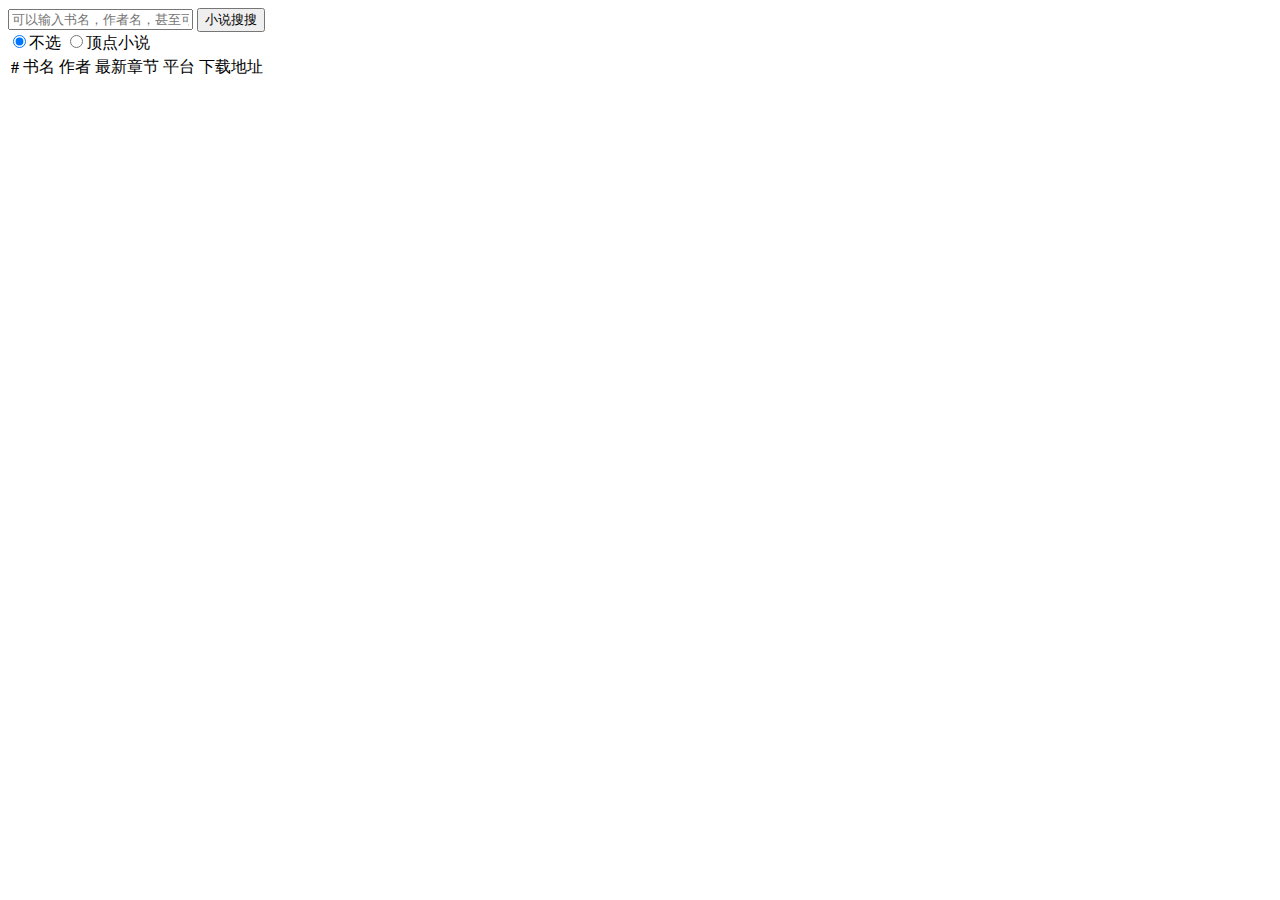
<file: src/main/resources/templates/index.html>
<!DOCTYPE html>
<html xmlns:th="http://www.thymeleaf.org">
<head>
    <meta charset="utf-8">
    <meta http-equiv="X-UA-Compatible" content="IE=edge">
    <meta name="viewport" content="width=device-width, initial-scale=1">
    <!-- The above 3 meta tags *must* come first in the head; any other head content must come *after* these tags -->
    <meta name="description" content="">
    <meta name="author" content="">
    <link rel="icon" href="">

    <title>免费且无广告的小说阅读网</title>

    <!-- Bootstrap core CSS -->
    <link th:href="${'bootstrap-3.3.7-dist/css/bootstrap.min.css'}" rel="stylesheet">
    <link th:href="${'css/novel.css'}" rel="stylesheet">

  </head>
<body>
	<div class="jumbotron">
		<div class="container">
			<div class="row">
				<div class="col-lg-12">
					<div class="input-group">
						<input type="text" id="keyword" class="form-control" onkeydown="var e=window.event || arguments[0];if(e.keyCode==13){search()}" placeholder="可以输入书名，作者名，甚至可以是符合条件的URL..."/>
						<span class="input-group-btn">
							<button class="btn btn-default" type="button" id="btnSearch" >小说搜搜</button>
						</span>
					</div>
					<div class="form-group">
						<label class="radio-inline">
		                    <input type="radio"  value="0" name="site" checked="checked">不选
		                </label>
		                <label class="radio-inline">
		                    <input type="radio"  value="1" name="site">顶点小说
		                </label>
		            </div>
				</div>
			</div>
		</div>
	</div>
	<div class="container no-table-responsive">

		<table class="table table-striped table-bordered table-condensed table-hover" style="font-style:800;">

			<thead>
				<tr>
					<th>#</th>
					<td>书名</td>
					<td>作者</td>
					<td>最新章节</td>
					<td>平台</td>
					<td>下载地址</td>
				</tr>
			</thead>
			<tbody id="list" >
			</tbody>
		</table>

		<div id="loadModal" style="display: none;">
			正在抓取中。。。
			<div class="donut"></div>
		</div>

	</div>
	<!-- Bootstrap core JavaScript -->
    <!-- Placed at the end of the document so the pages load faster -->
    <script th:src="${'js/jquery-1.11.3.min.js'}"></script>
    <script th:src="${'bootstrap-3.3.7-dist/js/bootstrap.min.js'}"></script>
	<script th:src="${'js/novel.js'}"></script>

</body>
</html>
</file>
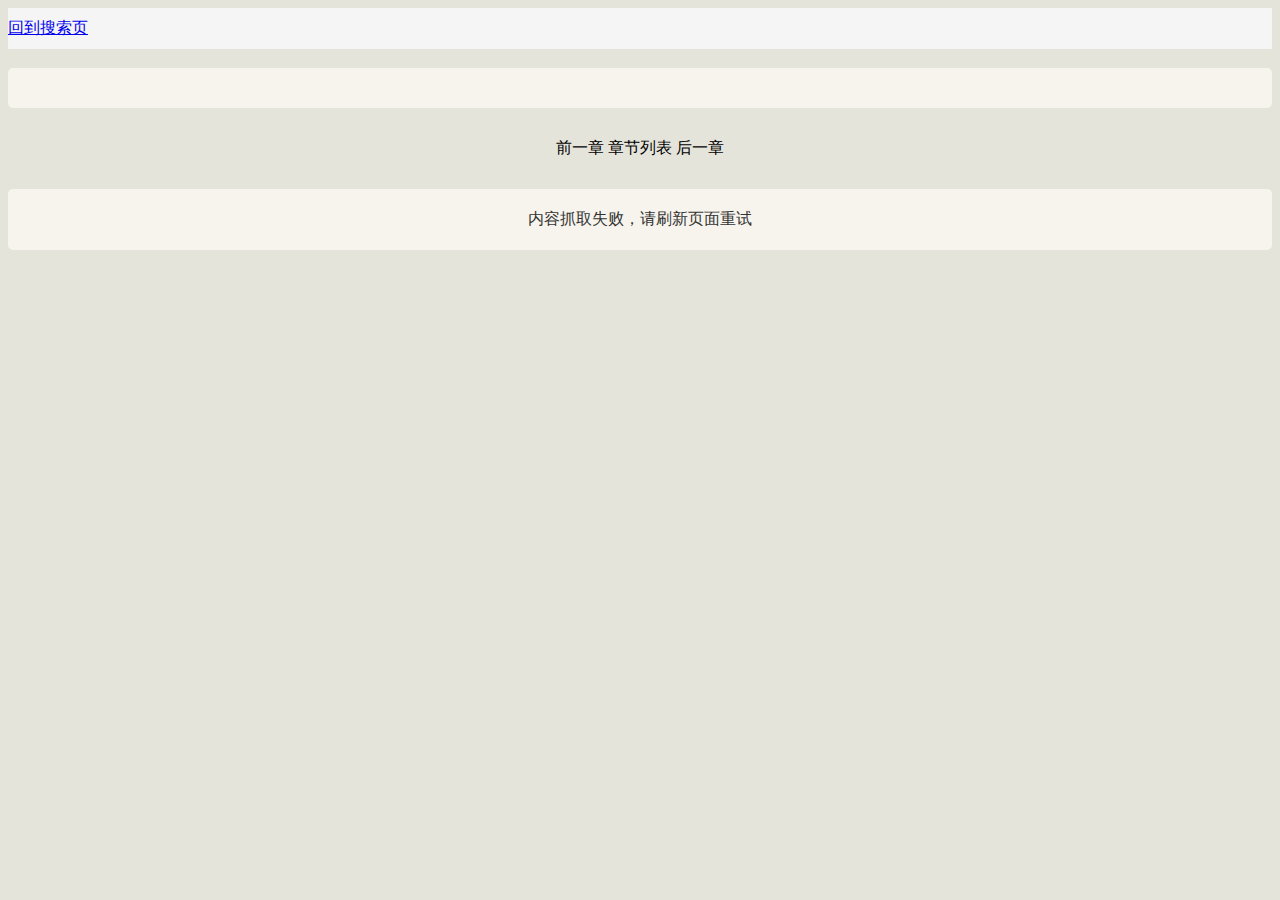
<file: src/main/resources/templates/chapterDetail.html>
<!DOCTYPE html>
<html xmlns:th="http://www.thymeleaf.org">
 <head>
    <meta charset="utf-8">
    <meta http-equiv="X-UA-Compatible" content="IE=edge">
    <meta name="viewport" content="width=device-width, initial-scale=1">
    <!-- The above 3 meta tags *must* come first in the head; any other head content must come *after* these tags -->
    <meta name="description" content="">
    <meta name="author" content="">

	<!-- 章节标题 -->
    <title th:text="${detail.title}"></title>

    <!-- Bootstrap core CSS -->
    <link th:href="${'bootstrap-3.3.7-dist/css/bootstrap.min.css'}" rel="stylesheet">
    <style>
    	body {
    		background-color:#E5E4DB;
    	}
    	.content {
    		font-size:16px;
    		background-color:#F6F4EC;
    		color:#333;
    		padding:20px;
    		border-radius:5px;
    		-webkit-border-radiu:5px;
    	}
    	.jumbotron {
    		padding-top:10px;
    		padding-bottom:10px;
    		background-color:#F5F5F5;
    	}
    </style>
  </head>
<body>
	<div class="jumbotron">
		<div class="container">
			<div class="row">
				<div class="col-lg-12">
					<a href="./">回到搜索页</a>
				</div>
			</div>
		</div>
	</div>
	<div class="container" th:switch="${status}">
		<div th:case="'0'">
			<h3 style="text-align:center;" th:text="${detail.title}"></h3>
			<!-- 章节内容区域 -->
			<div class="content" th:utext="${detail.content}">
			</div>	
			<div style="text-align:center; margin: 30px;">
				<a class="btn btn-default" th:href="@{chapterDetail(url=${detail.prev},baseUrl=${baseUrl})}" th:if="${detail.prev!=baseUrl}">前一章</a>
				<a class="btn btn-default" th:href="@{chapterList(url=${baseUrl})}">章节列表</a>
				<a class="btn btn-default" th:href="@{chapterDetail(url=${detail.next},baseUrl=${baseUrl})}" th:if="${detail.next!=baseUrl}">后一章</a>
			</div>	
		</div>
		<div th:case="'1'">
			<div class="content" style="text-align:center;">内容抓取失败，请刷新页面重试</div>	
		</div>
		
	</div>
	<!-- Bootstrap core JavaScript
    = -->
    <!-- Placed at the end of the document so the pages load faster -->
    <script th:src="${'js/jquery-1.11.3.min.js'}"></script>
    <script th:src="${'bootstrap-3.3.7-dist/js/bootstrap.min.js'}"></script>
    <script>
    </script>
</body>

</html>
</file>
